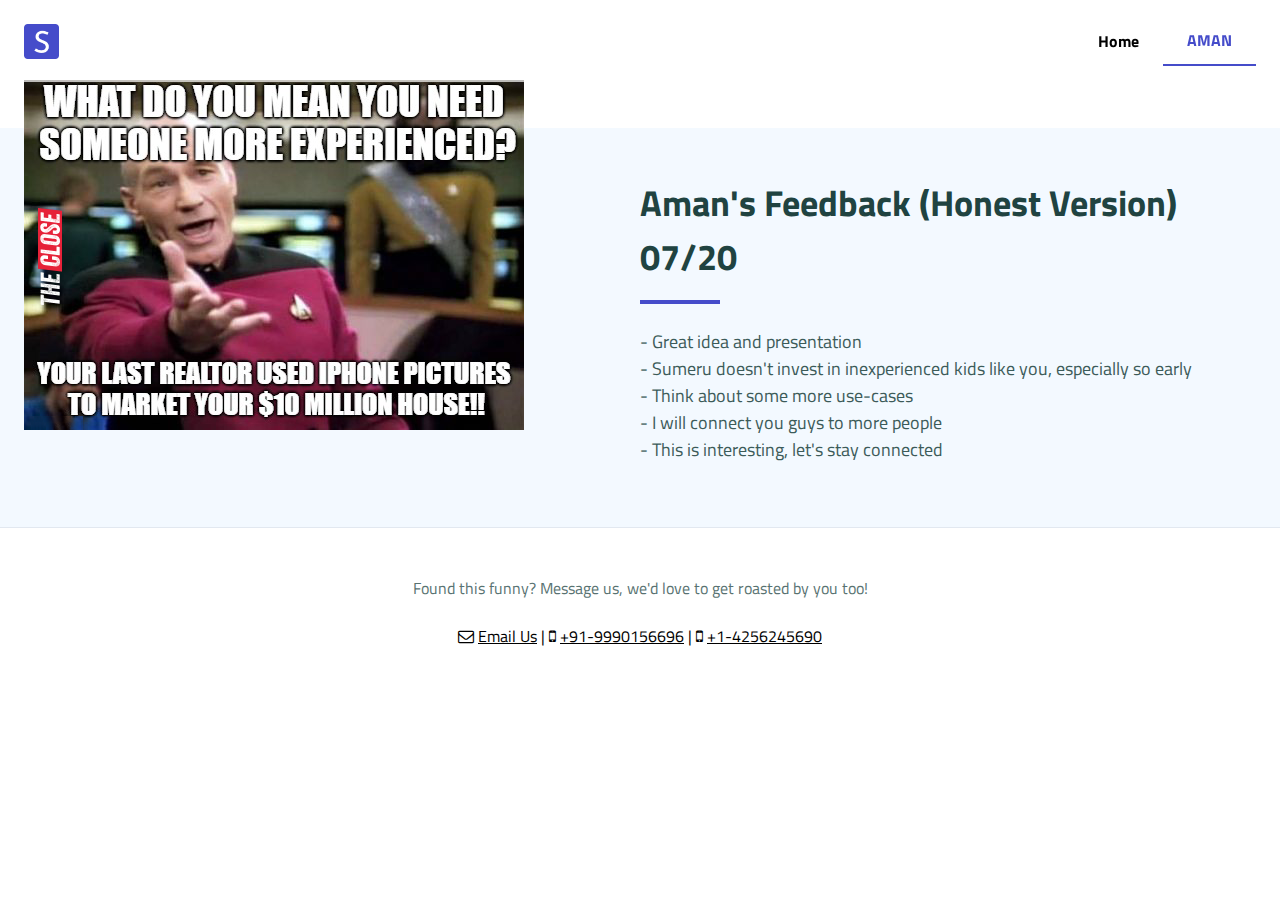
<file: learn/aman.html>
<!doctype html>
<html lang="en">
<head>
  <meta charset="utf-8">
  <meta name="viewport" content="width=device-width, initial-scale=1, shrink-to-fit=no">
  <link rel="icon" type="image/png" sizes="32x32" href="../assets/img/favicons/favicon-32x32.png">
  <link rel="icon" type="image/png" sizes="16x16" href="../assets/img/favicons/favicon-16x16.png">
  <link rel="stylesheet" href="../assets/css/tailwind.css">
  <link rel="stylesheet" href="../assets/css/stylesheet.css">
  <link rel="stylesheet" href="../assets/css/font-awesome.min.css">
  <script src="https://ajax.googleapis.com/ajax/libs/jquery/2.1.3/jquery.min.js"></script>
  <link href="https://fonts.googleapis.com/css?family=Titillium+Web:400,400i,600,600i,700&display=swap" rel="stylesheet">
  <title>ServiceGuru | Simple Service Maintenance with WhatsApp</title>
  <script async src="https://www.googletagmanager.com/gtag/js?id=UA-168037965-1"></script>
  <script>
    window.dataLayer = window.dataLayer || [];
    function gtag(){dataLayer.push(arguments);}
    gtag('js', new Date());

    gtag('config', 'UA-168037965-1');
  </script>
</head>
<body class="font-custom">
  <header class="py-4 px-6 absolute top-0 left-0 right-0 z-10 sticky-header">
    <div class="container mx-auto">
      <div class="flex items-center">
        <div class="flex-1">
          <a href="../index"><img src="../assets/img/logo/square_logo.png" width="35px"/></a>
        </div>
        <button class="text-secondary lg:hidden">
          <svg class="current-fill h-6 w-6" version="1.1" id="Layer_1" xmlns="http://www.w3.org/2000/svg" xmlns:xlink="http://www.w3.org/1999/xlink" x="0px" y="0px"
             viewBox="-49 141 512 512" style="enable-background:new -49 141 512 512;" xml:space="preserve">
            <g>
              <g>
                <path d="M413,422H1c-13.807,0-25-11.193-25-25s11.193-25,25-25h412c13.807,0,25,11.193,25,25S426.807,422,413,422z"/>
              </g>
              <g>
                <path d="M413,562H1c-13.807,0-25-11.193-25-25s11.193-25,25-25h412c13.807,0,25,11.193,25,25S426.807,562,413,562z"/>
              </g>
              <g>
                <path d="M413,282H1c-13.807,0-25-11.193-25-25s11.193-25,25-25h412c13.807,0,25,11.193,25,25S426.807,282,413,282z"/>
              </g>
            </g>
          </svg>
        </button>

        <nav class="hidden lg:flex items-center">
          <a href="../index" class="px-6 py-3 font-bold uppercasetext-secondary hover:text-primary">Home</a>
          <a href="#" class="px-6 py-3 font-bold  border-b-2 uppercase text-primary border-primary">Aman</a>
        </nav>
      </div>
    </div>
  </header>
  <div id="about-us" class="bg-blue-100 mt-32 py-12 ">
    <div class="container mx-auto px-6 bottom-padding-small">
      <div class="flex flex-col md:flex-row">
        <div class="md:w-1/2 md:pr-8 lg:pr-16">
          <img src="../assets/img/mentors/inexp.png" class="-mt-24 md:mt-0 lg:-mt-24 mb-16 md:mb-0">
        </div>
        <div class="md:w-1/2">
          <h3 class="flex flex-col text-4xl text-secondary font-bold mb-6">Aman's Feedback (Honest Version) 07/20<span class="bg-primary h-1 w-20 block mt-4"></span></h3>
          <p class="text-lg text-secondary-700 mb-4">- Great idea and presentation<br>- Sumeru doesn't invest in inexperienced kids like you, especially so early<br>- Think about some more use-cases<br>- I will connect you guys to more people<br>- This is interesting, let's stay connected</p>
        </div>
      </div>
    </div>
  </div>
  <footer>
    <div class="container mx-auto px-6 py-12 text-secondary-500 text-center border-t border-gray-300">
      <p>Found this funny? Message us, we'd love to get roasted by you too!</p>
      <br>
      <p style="color:black;"><i class="fa fa-envelope-o" aria-hidden="true"></i>  <a href="mailto:yatin.agarwal.9@gmail.com?subject=ServiceGuru Web Contact" class="links">Email Us</a>  |  <i class="fa fa-mobile" aria-hidden="true"></i>  <a href="tel:+919990156696" class="links">+91-9990156696</a>  |  <i class="fa fa-mobile" aria-hidden="true"></i>  <a href="tel:+14256245690" class="links">+1-4256245690</a></p>
    </div>
  </footer>
	<script src="../assets/js/main.js"></script>
</body>
</html>
</file>
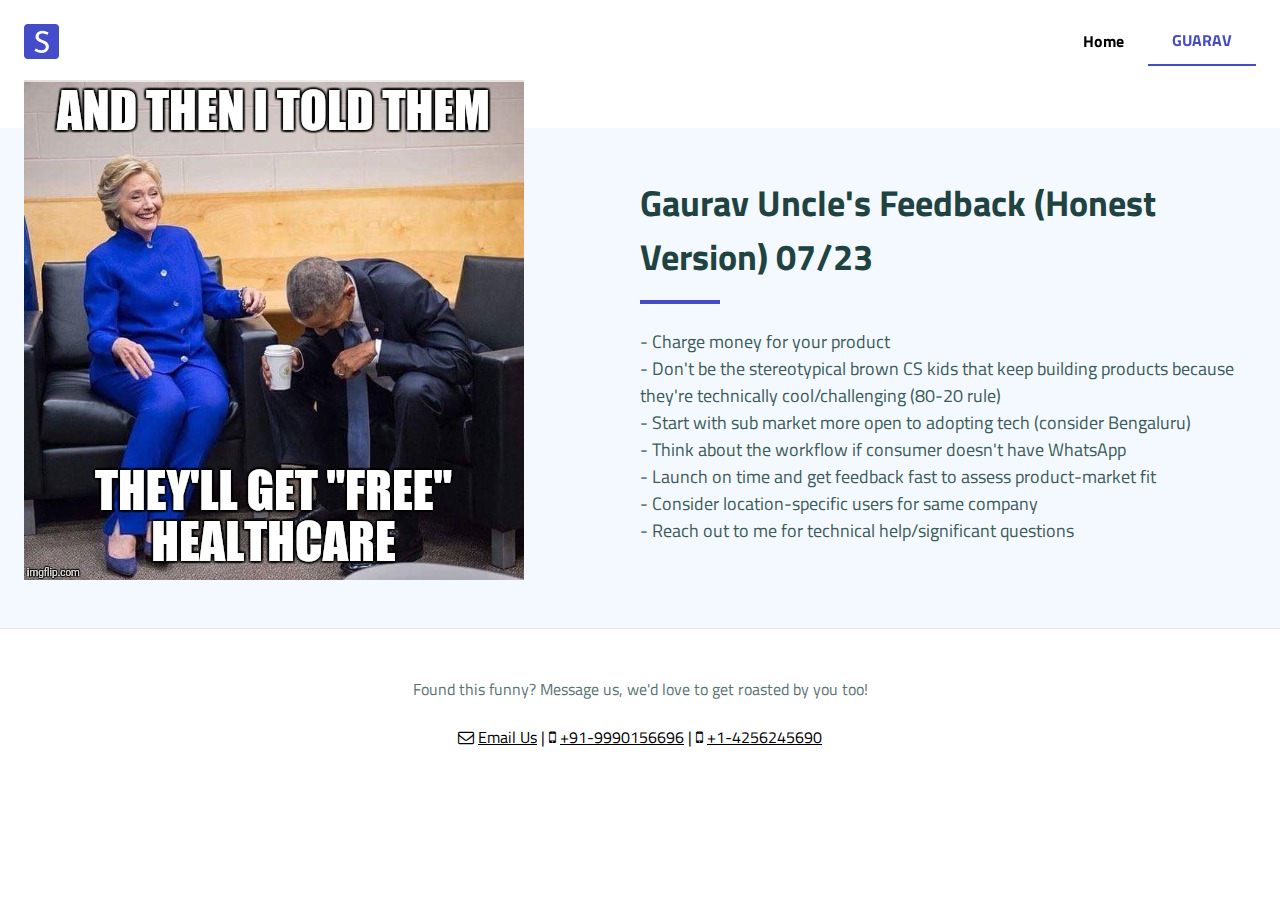
<file: learn/gaurav.html>
<!doctype html>
<html lang="en">
<head>
  <meta charset="utf-8">
  <meta name="viewport" content="width=device-width, initial-scale=1, shrink-to-fit=no">
  <link rel="icon" type="image/png" sizes="32x32" href="../assets/img/favicons/favicon-32x32.png">
  <link rel="icon" type="image/png" sizes="16x16" href="../assets/img/favicons/favicon-16x16.png">
  <link rel="stylesheet" href="../assets/css/tailwind.css">
  <link rel="stylesheet" href="../assets/css/stylesheet.css">
  <link rel="stylesheet" href="../assets/css/font-awesome.min.css">
  <script src="https://ajax.googleapis.com/ajax/libs/jquery/2.1.3/jquery.min.js"></script>
  <link href="https://fonts.googleapis.com/css?family=Titillium+Web:400,400i,600,600i,700&display=swap" rel="stylesheet">
  <title>ServiceGuru | Simple Service Maintenance with WhatsApp</title>
  <script async src="https://www.googletagmanager.com/gtag/js?id=UA-168037965-1"></script>
  <script>
    window.dataLayer = window.dataLayer || [];
    function gtag(){dataLayer.push(arguments);}
    gtag('js', new Date());

    gtag('config', 'UA-168037965-1');
  </script>
</head>
<body class="font-custom">
  <header class="py-4 px-6 absolute top-0 left-0 right-0 z-10 sticky-header">
    <div class="container mx-auto">
      <div class="flex items-center">
        <div class="flex-1">
          <a href="../index"><img src="../assets/img/logo/square_logo.png" width="35px"/></a>
        </div>
        <button class="text-secondary lg:hidden">
          <svg class="current-fill h-6 w-6" version="1.1" id="Layer_1" xmlns="http://www.w3.org/2000/svg" xmlns:xlink="http://www.w3.org/1999/xlink" x="0px" y="0px"
             viewBox="-49 141 512 512" style="enable-background:new -49 141 512 512;" xml:space="preserve">
            <g>
              <g>
                <path d="M413,422H1c-13.807,0-25-11.193-25-25s11.193-25,25-25h412c13.807,0,25,11.193,25,25S426.807,422,413,422z"/>
              </g>
              <g>
                <path d="M413,562H1c-13.807,0-25-11.193-25-25s11.193-25,25-25h412c13.807,0,25,11.193,25,25S426.807,562,413,562z"/>
              </g>
              <g>
                <path d="M413,282H1c-13.807,0-25-11.193-25-25s11.193-25,25-25h412c13.807,0,25,11.193,25,25S426.807,282,413,282z"/>
              </g>
            </g>
          </svg>
        </button>

        <nav class="hidden lg:flex items-center">
          <a href="../index" class="px-6 py-3 font-bold uppercasetext-secondary hover:text-primary">Home</a>
          <a href="#" class="px-6 py-3 font-bold  border-b-2 uppercase text-primary border-primary">Guarav</a>
        </nav>
      </div>
    </div>
  </header>
  <div id="about-us" class="bg-blue-100 mt-32 py-12 ">
    <div class="container mx-auto px-6 bottom-padding-small">
      <div class="flex flex-col md:flex-row">
        <div class="md:w-1/2 md:pr-8 lg:pr-16">
          <img src="../assets/img/mentors/free.jpg" class="-mt-24 md:mt-0 lg:-mt-24 mb-16 md:mb-0">
        </div>
        <div class="md:w-1/2">
          <h3 class="flex flex-col text-4xl text-secondary font-bold mb-6">Gaurav Uncle's Feedback (Honest Version) 07/23<span class="bg-primary h-1 w-20 block mt-4"></span></h3>
          <p class="text-lg text-secondary-700 mb-4">- Charge money for your product<br>- Don't be the stereotypical brown CS kids that keep building products because they're technically cool/challenging (80-20 rule)<br>- Start with sub market more open to adopting tech (consider Bengaluru)<br>- Think about the workflow if consumer doesn't have WhatsApp<br>- Launch on time and get feedback fast to assess product-market fit<br>- Consider location-specific users for same company<br>- Reach out to me for technical help/significant questions</p>
        </div>
      </div>
    </div>
  </div>
  <footer>
    <div class="container mx-auto px-6 py-12 text-secondary-500 text-center border-t border-gray-300">
      <p>Found this funny? Message us, we'd love to get roasted by you too!</p>
      <br>
      <p style="color:black;"><i class="fa fa-envelope-o" aria-hidden="true"></i>  <a href="mailto:yatin.agarwal.9@gmail.com?subject=ServiceGuru Web Contact" class="links">Email Us</a>  |  <i class="fa fa-mobile" aria-hidden="true"></i>  <a href="tel:+919990156696" class="links">+91-9990156696</a>  |  <i class="fa fa-mobile" aria-hidden="true"></i>  <a href="tel:+14256245690" class="links">+1-4256245690</a></p>
    </div>
  </footer>
	<script src="../assets/js/main.js"></script>
</body>
</html>
</file>
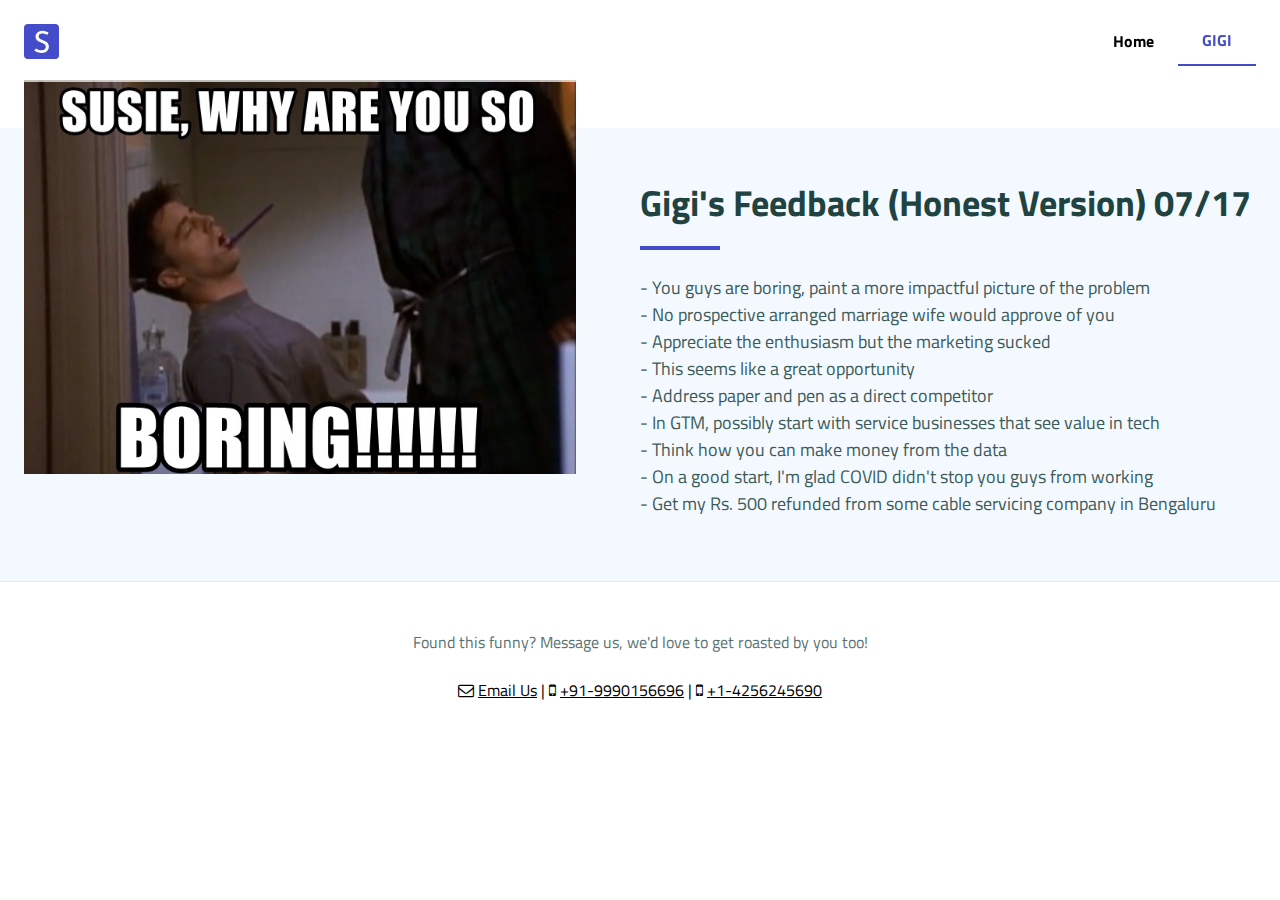
<file: learn/gigi.html>
<!doctype html>
<html lang="en">
<head>
  <meta charset="utf-8">
  <meta name="viewport" content="width=device-width, initial-scale=1, shrink-to-fit=no">
  <link rel="icon" type="image/png" sizes="32x32" href="../assets/img/favicons/favicon-32x32.png">
  <link rel="icon" type="image/png" sizes="16x16" href="../assets/img/favicons/favicon-16x16.png">
  <link rel="stylesheet" href="../assets/css/tailwind.css">
  <link rel="stylesheet" href="../assets/css/stylesheet.css">
  <link rel="stylesheet" href="../assets/css/font-awesome.min.css">
  <script src="https://ajax.googleapis.com/ajax/libs/jquery/2.1.3/jquery.min.js"></script>
  <link href="https://fonts.googleapis.com/css?family=Titillium+Web:400,400i,600,600i,700&display=swap" rel="stylesheet">
  <title>ServiceGuru | Simple Service Maintenance with WhatsApp</title>
  <script async src="https://www.googletagmanager.com/gtag/js?id=UA-168037965-1"></script>
  <script>
    window.dataLayer = window.dataLayer || [];
    function gtag(){dataLayer.push(arguments);}
    gtag('js', new Date());

    gtag('config', 'UA-168037965-1');
  </script>
</head>
<body class="font-custom">
  <header class="py-4 px-6 absolute top-0 left-0 right-0 z-10 sticky-header">
    <div class="container mx-auto">
      <div class="flex items-center">
        <div class="flex-1">
          <a href="../index"><img src="../assets/img/logo/square_logo.png" width="35px"/></a>
        </div>
        <button class="text-secondary lg:hidden">
          <svg class="current-fill h-6 w-6" version="1.1" id="Layer_1" xmlns="http://www.w3.org/2000/svg" xmlns:xlink="http://www.w3.org/1999/xlink" x="0px" y="0px"
             viewBox="-49 141 512 512" style="enable-background:new -49 141 512 512;" xml:space="preserve">
            <g>
              <g>
                <path d="M413,422H1c-13.807,0-25-11.193-25-25s11.193-25,25-25h412c13.807,0,25,11.193,25,25S426.807,422,413,422z"/>
              </g>
              <g>
                <path d="M413,562H1c-13.807,0-25-11.193-25-25s11.193-25,25-25h412c13.807,0,25,11.193,25,25S426.807,562,413,562z"/>
              </g>
              <g>
                <path d="M413,282H1c-13.807,0-25-11.193-25-25s11.193-25,25-25h412c13.807,0,25,11.193,25,25S426.807,282,413,282z"/>
              </g>
            </g>
          </svg>
        </button>

        <nav class="hidden lg:flex items-center">
          <a href="../index" class="px-6 py-3 font-bold uppercasetext-secondary hover:text-primary">Home</a>
          <a href="#" class="px-6 py-3 font-bold  border-b-2 uppercase text-primary border-primary">Gigi</a>
        </nav>
      </div>
    </div>
  </header>
  <div id="about-us" class="bg-blue-100 mt-32 py-12 ">
    <div class="container mx-auto px-6 bottom-padding-small">
      <div class="flex flex-col md:flex-row">
        <div class="md:w-1/2 md:pr-8 lg:pr-16">
          <img src="../assets/img/mentors/boring.jpg" class="-mt-24 md:mt-0 lg:-mt-24 mb-16 md:mb-0">
        </div>
        <div class="md:w-1/2">
          <h3 class="flex flex-col text-4xl text-secondary font-bold mb-6">Gigi's Feedback (Honest Version) 07/17<span class="bg-primary h-1 w-20 block mt-4"></span></h3>
          <p class="text-lg text-secondary-700 mb-4">- You guys are boring, paint a more impactful picture of the problem<br>- No prospective arranged marriage wife would approve of you<br>- Appreciate the enthusiasm but the marketing sucked<br>- This seems like a great opportunity<br>- Address paper and pen as a direct competitor<br>- In GTM, possibly start with service businesses that see value in tech<br>- Think how you can make money from the data<br>- On a good start, I'm glad COVID didn't stop you guys from working<br>- Get my Rs. 500 refunded from some cable servicing company in Bengaluru</p>
        </div>
      </div>
    </div>
  </div>
  <footer>
    <div class="container mx-auto px-6 py-12 text-secondary-500 text-center border-t border-gray-300">
      <p>Found this funny? Message us, we'd love to get roasted by you too!</p>
      <br>
      <p style="color:black;"><i class="fa fa-envelope-o" aria-hidden="true"></i>  <a href="mailto:yatin.agarwal.9@gmail.com?subject=ServiceGuru Web Contact" class="links">Email Us</a>  |  <i class="fa fa-mobile" aria-hidden="true"></i>  <a href="tel:+919990156696" class="links">+91-9990156696</a>  |  <i class="fa fa-mobile" aria-hidden="true"></i>  <a href="tel:+14256245690" class="links">+1-4256245690</a></p>
    </div>
  </footer>
	<script src="../assets/js/main.js"></script>
</body>
</html>
</file>
<file: assets/css/stylesheet.css>
@import url('https://maxcdn.bootstrapcdn.com/font-awesome/4.3.0/css/font-awesome.min.css');

.sticky-header {
  position: fixed;
  top: 0;
  width: 100%;
  background-color: rgba(255, 255, 255, 0.7);
}

@media (max-width:767px) {
  .move-down-text {
   margin-top:20px; 
  }    
  .bottom-padding-small {
    padding-bottom: 40px;
  }
	#smaller-text {
		font-size: 35px;
	}
	#header {
		padding-top: 10px;
	}
}
 
.links {
  text-decoration: underline;
  color: black;
}

#menu-toggle:checked + #menu {
    display: block;
  }

	
	.gradient {
		background: linear-gradient(90deg, rgba(70,77,202,1) 54%, rgba(52,160,254,1) 100%);
	}
</file>
